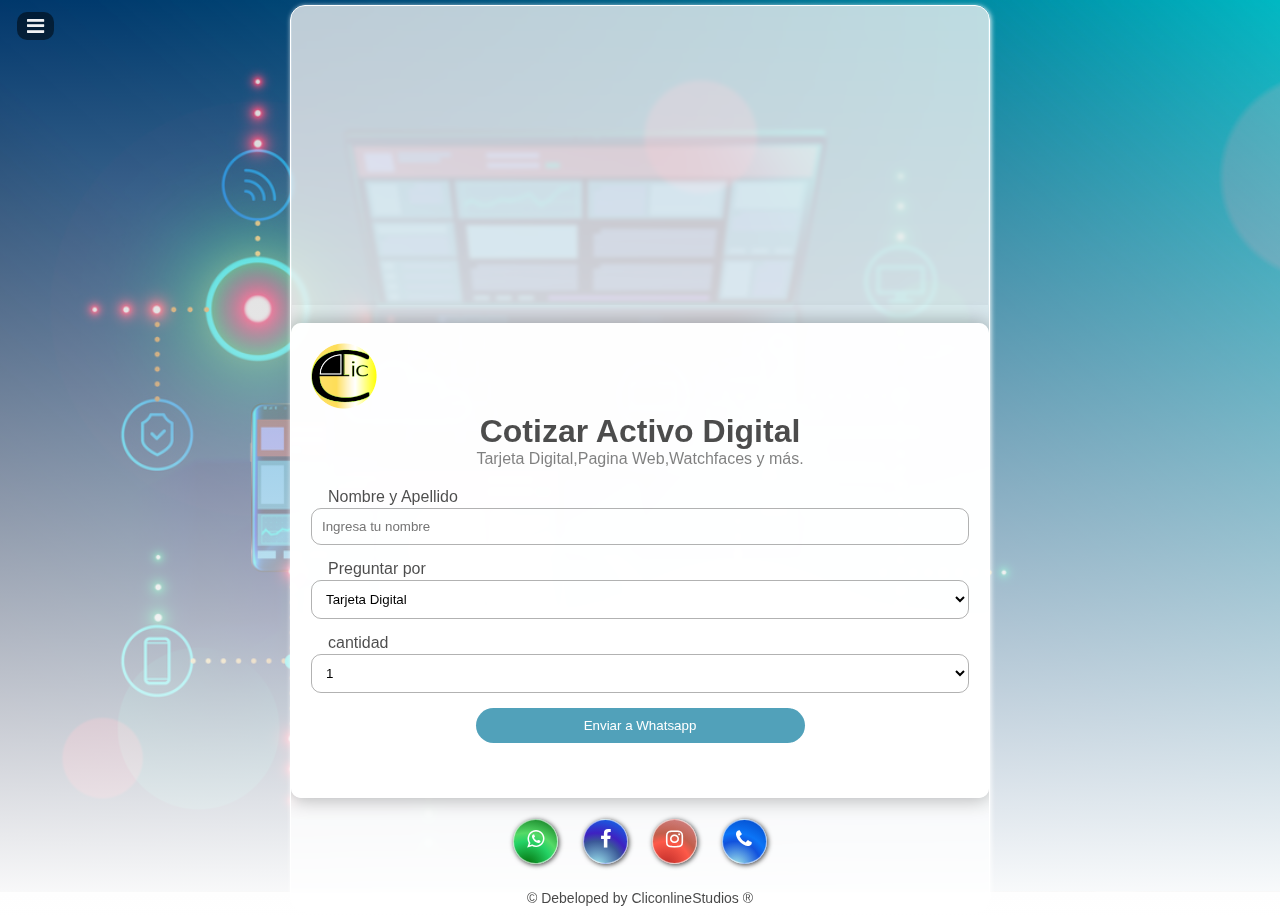
<file: cotizar.html>
<!DOCTYPE html>
<html lang="en">
<head>
	<meta charset="UTF-8">
	<meta name="viewport" content="width=device-width, user-scalable=no, initial-scale=1.0, maximum-scale=1.0, minimum-scale=1.0">
	<link href='https://fonts.googleapis.com/css?family=Open+Sans:400,600' rel='stylesheet' type='text/css'>
	<link rel="shortcut icon" type="image/x-icon" href="img/favicon.png">
	<link rel="stylesheet" href="css/estilos.css">
	<link rel="stylesheet" href="css/font-awesome.min.css">
	<meta property="og:title" content="Cliconline Studios"/>
	<meta content="https://1.bp.blogspot.com/-grfBQMHbt8k/YIA8QuhjKcI/AAAAAAAAELU/YKjjMqMKdXk2w2BkYWdwlIHwuyUnSorOgCLcBGAsYHQ/w1200-h630-p-k-no-nu/CLICONLNEpt.png" property="og:image">
	<meta property="og:image" content="https://res.cloudinary.com/cliconline/image/upload/v1615508887/CliconlineStudios/clic_ymrqgo.png"/>
	<meta property="og:description" content="Comprar Tarjeta Digital "/>
	<meta property="og:url" content="https://cliconlinestudios.blogspot.com"/>
	
	<title>Comprar Tarjeta Digital</title>
</head>
<body>
	<div class="sidebar"><a class="menu1" id="sidebar" href="javascript:sidebar()"><span class="fa fa-bars"></span ></a>
		<br>
	<div class="side" id="side">
	
<a href="index.html">Inicio</a>

<a href="eventos.html">Eventos</a>
		
<a href="javascript:cerrarside()">Cerrar</a>
   </div>
</div>

 <div class="contenedor" id="contenedor">
	 
	 <section class="tarjeta" id="tarjeta"> 
	
			 <!-- banner -->

		 <div class="banner" >
		
			<img class="portada" src="img/b11-01.png" alt="">

			
		 </div>
	 <br>

 <!-- screen 4  -->

 <section class="store" id="store">

	<form action="" class="formulario">
		<img src="img/click.png" class="imgLogo" />
  
		<h1 class="formulario__titulo">Cotizar Activo Digital</h1>
		
		<p class="formulario__parrafo">
			Tarjeta Digital,Pagina Web,Watchfaces y más.
		</p>
  <br>
		<label for="cliente" class="formulario__label">Nombre y Apellido</label>
		<input
		  id="cliente"
		  type="text"
		  class="formulario__input"
		  placeholder="Ingresa tu nombre"
		/>
  
		<label for="empleado" class="formulario__label"
		  >Preguntar por</label
		>
		<select id="modulos" name="listamodulos" class="formulario__input">
			<option>Tarjeta Digital</option>
			<option>Pagina Web</option>
			<option>Video Publicitario</option>
			<option>Diseño Grafico</option>
			<option>Watchface WearOS</option>
			<option>Wallpaper Live</option>
		</select>
		
		<label for="empleado" class="formulario__label"
		>cantidad </label>
	
		<select id="modulos2" name="listamodulos" class="formulario__input">
			<option>1</option>
			<option>2</option>
			<option>3</option>
			<option>4</option>
			<option>5</option>
		  </select>


		<button id="submit" class="formulario__submit">Enviar a Whatsapp</button>

		<div id="respuesta"></div>
  

	  </form>





</section>
	
		

			  




 <!-- redes sociales  -->
		<section class="redes-sociales" id="redes">
			<a href="https://api.whatsapp.com/send?phone=593998968077"  class="whatsapp" target="black" ><span class="fa fa-whatsapp"></span ></a>
			<a href="https://www.facebook.com/cliconlineStudios/"  class="facebook" target="black" ><span class="fa fa-facebook"></span></a>
			<a href="https://www.instagram.com/cliconlinestudios/" class="instagram" target="black" ><span class="fa fa-instagram"></span></a>
			<a href="tel:0998968077" class="phone"><span class="fa fa-phone"></span></a>
			
		</section>

		<footer>
		
			<p>© Debeloped by CliconlineStudios ®</p>

    </footer>
   
	

	 </section>
	
 </div>


	
			
     </body>


	<script src="js/formulario.js"></script>



</html>
</file>
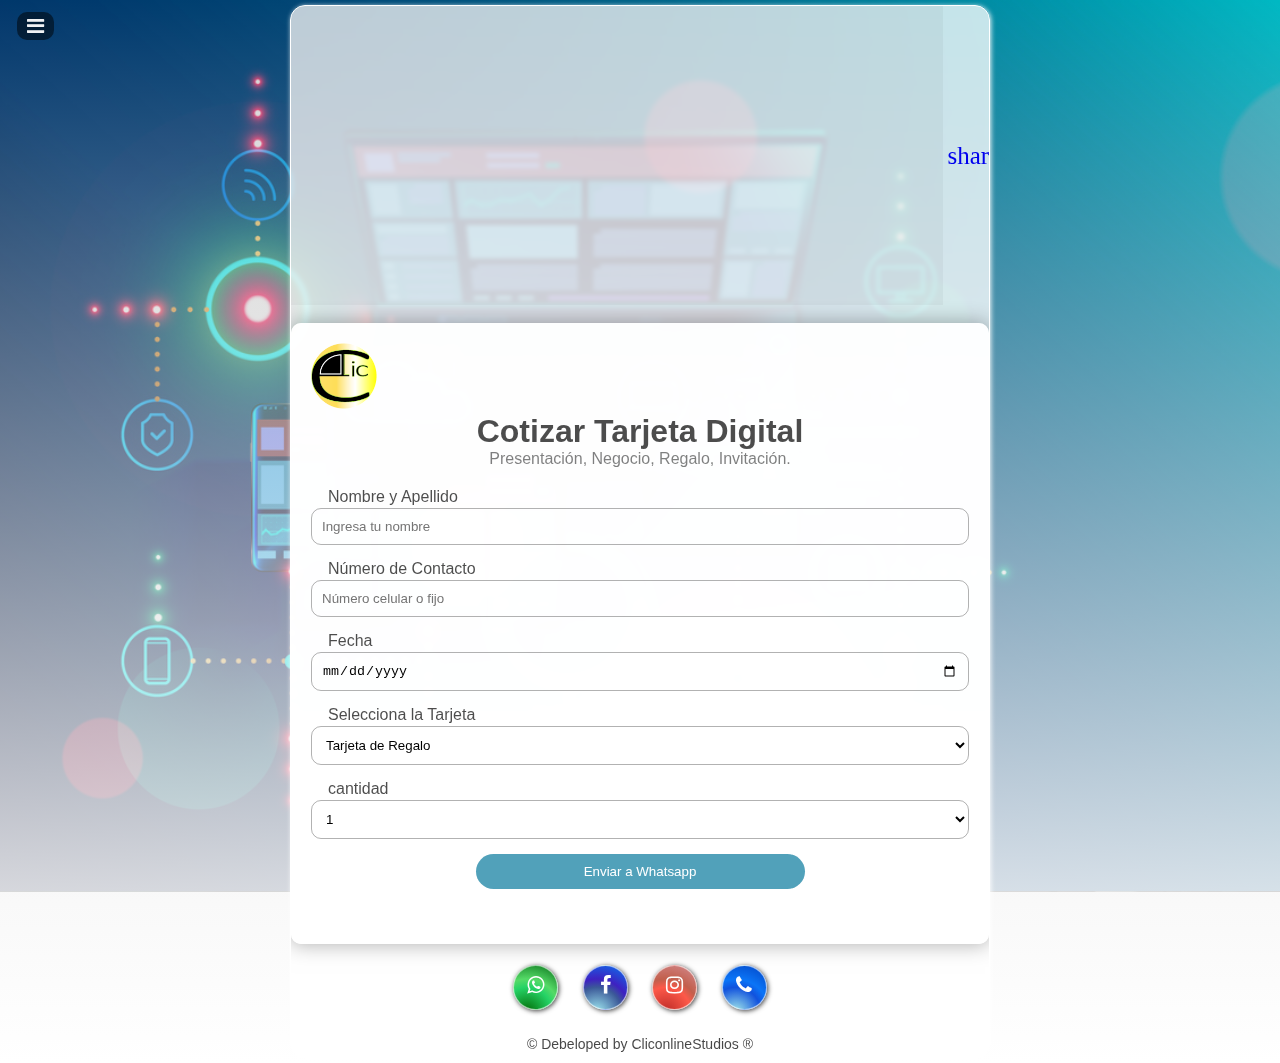
<file: store.html>
<!DOCTYPE html>
<html lang="en">
<head>
	<meta charset="UTF-8">
	<meta name="viewport" content="width=device-width, user-scalable=no, initial-scale=1.0, maximum-scale=1.0, minimum-scale=1.0">
	<link href='https://fonts.googleapis.com/css?family=Open+Sans:400,600' rel='stylesheet' type='text/css'>
	<link rel="shortcut icon" type="image/x-icon" href="img/favicon.png">
	<link rel="stylesheet" href="css/estilos.css">
	<link rel="stylesheet" href="css/font-awesome.min.css">
	<meta property="og:title" content="Cliconline Studios"/>
	<meta content="https://1.bp.blogspot.com/-grfBQMHbt8k/YIA8QuhjKcI/AAAAAAAAELU/YKjjMqMKdXk2w2BkYWdwlIHwuyUnSorOgCLcBGAsYHQ/w1200-h630-p-k-no-nu/CLICONLNEpt.png" property="og:image">
	<meta property="og:image" content="https://res.cloudinary.com/cliconline/image/upload/v1615508887/CliconlineStudios/clic_ymrqgo.png"/>
	<meta property="og:description" content="Comprar Tarjeta Digital "/>
	<meta property="og:url" content="https://cliconlinestudios.blogspot.com"/>
	
	<title>Comprar Tarjeta Digital</title>
</head>
<body>
	<div class="sidebar"><a class="menu1" id="sidebar" href="javascript:sidebar()"><span class="fa fa-bars"></span ></a>
		<br>
	<div class="side" id="side">
	
<a href="index.html">Inicio</a>
		
<a class="side3" href="Yesenia-Cajas.html">Asesoría</a>

<a href="https://play.google.com/store/apps/details?id=io.kodular.will_i_amw07_wp.Cliconline&hl=es">App</a>

<a href="javascript:cerrarside()">Cerrar</a>
   </div>
</div>

 <div class="contenedor" id="contenedor">
	 
	 <section class="tarjeta" id="tarjeta"> 
	
			 <!-- banner -->

		 <div class="banner" >
		
			<img class="portada" src="img/b11-01.png" alt="">

			<a href="https://api.whatsapp.com//send?text=Enviado%20desde%20la%20App%20de%20Cliconline%20Ver%20Tarjeta%20Digital%20aqui%20https://cliconline.github.io/CliconlineStudios" class="share" id="share" target="black" ><span class="material-icons">share</span></a>

			<a href="https://drive.google.com/u/0/uc?id=1DqW2tGa2OhflXNlJL7t5D9ryyOS5mnX0&export=download" class="descarga" id="descarga" target="black" ><span class="material-icons">
				file_download
				</span></a>	

				<a href="https://deuna.onelink.me/H92p/bc99d0ae?token=7C1F07A144AD1CAB9C6119376B289266830AB021" class="pago" id="pago" target="black" ><span class="materialpago">
					paid
					</span></a>		
		 </div>
	 <br>

 <!-- screen 4  -->

 <section class="store" id="store">

	<form action="" class="formulario">
		<img src="img/click.png" class="imgLogo" />
  
		<h1 class="formulario__titulo">Cotizar Tarjeta Digital</h1>
		
		<p class="formulario__parrafo">
			Presentación, Negocio, Regalo, Invitación.
		</p>
  <br>
		<label for="cliente" class="formulario__label">Nombre y Apellido</label>
		<input
		  id="cliente"
		  type="text"
		  class="formulario__input"
		  placeholder="Ingresa tu nombre"
		/>

		<label for="edad" class="formulario__label">Número de Contacto</label>
		<input
		  id="edad"
		  type="text"
		  class="formulario__input"
		  placeholder="Número celular o fijo"
		/>
  
		<label for="fecha" class="formulario__label"
		  >Fecha</label
		>
		<input
		  id="fecha"
		  type="date"
		  class="formulario__input"
		  pattern="[0-9]{4}-[0-9]{2}-[0-9]{2}"
		/>
  
		<label for="empleado" class="formulario__label"
		  >Selecciona la Tarjeta </label
		>
		<select id="modulos" name="listamodulos" class="formulario__input">
			<option>Tarjeta de Regalo</option>
			<option>Tarjeta de Invitación </option>
			<option>Tarjeta Oro </option>
			<option>Tarjeta Platino</option>
			<option>Tarjeta Diamente</option>
		</select>
		
		<label for="empleado" class="formulario__label"
		>cantidad </label>
	
		<select id="modulos2" name="listamodulos" class="formulario__input">
			<option>1</option>
			<option>2</option>
			<option>3</option>
			<option>4</option>
			<option>5</option>
		  </select>


		<button id="submit" class="formulario__submit">Enviar a Whatsapp</button>

		<div id="respuesta"></div>
  

	  </form>





</section>
	
		

			  




 <!-- redes sociales  -->
		<section class="redes-sociales" id="redes">
			<a href="https://api.whatsapp.com/send?phone=593998968077"  class="whatsapp" target="black" ><span class="fa fa-whatsapp"></span ></a>
			<a href="https://www.facebook.com/cliconlineStudios/"  class="facebook" target="black" ><span class="fa fa-facebook"></span></a>
			<a href="https://www.instagram.com/cliconlinestudios/" class="instagram" target="black" ><span class="fa fa-instagram"></span></a>
			<a href="tel:0998968077" class="phone"><span class="fa fa-phone"></span></a>
			
		</section>

		<footer>
		
			<p>© Debeloped by CliconlineStudios ®</p>

    </footer>
   
	

	 </section>
	
 </div>


	
			
     </body>


	<script src="js/formulario.js"></script>



</html>
</file>
<file: css/estilos.css>
* {
	margin: 0;
	padding: 0;
	-webkit-box-sizing: border-box;
	-moz-box-sizing: border-box;
	box-sizing: border-box;
}

body {
	background:linear-gradient(rgba(0, 0, 0, 0), rgba(255, 255, 255, 0.107)), url('../img/FONDONG.jpg');
	background-repeat: no-repeat;
	background-attachment: fixed;
	font-family:'Open Sans',Sans-serif, Arial, Helvetica;
	background-size: cover;

}

lottie-player {
	margin: 0 auto;
	vertical-align: top;
}


#particles-js {
	height: 100vh; 
	width: 100%;
    position: fixed;
    z-index: -1;
}

@keyframes banner {
	0%, 23% {
		background-image: url(../img/b1.png);
		
	}
	25%, 45% {
		background-image: url(../img/fondocode.jpg);
	}
	50%, 70% {
		background-image: url(../img/fondom.jpg);
	}
	75%, 100% {
		background-image: url(../img/banner4.png);
	}
}

@keyframes bannerApp {
	0%, 23% {
		background-image: url(https://blogger.googleusercontent.com/img/b/R29vZ2xl/AVvXsEjnY4Yif67uAc4VF0EDamdHoYDRKlW1wYGdvAm1X54BVeHMg8uNsItUbf7U1nMkJNwPyXC0577z8rsSSPQ-i2bYSHkzs8_vq9X1Z766s3YlIXx9bHooQI8sOhw00wYWfHPaZi-mAWcOBzSKjWGWGPRgaawWA7_EEMJk_smybR0J32_5b0rX6dprxSAW/w640-h274/bannerapp.png);
		
	}
	25%, 45% {
		background-image: url(https://blogger.googleusercontent.com/img/b/R29vZ2xl/AVvXsEh3HjaQyfVfyWYssBt5M8Uj4mD9MLDLlKojzOTPrI3VHtgmZ9kKl11Z8VhfnxwWiW1oeARhFvXl-o7OFe9iFWpmFgY2UA7rPTz-DjlLHhUoMTzf6awexunVGgOFbBEb_JwMmw2V4KQqCpFNaSe7EmwsX59j1AkmM3tINYQeK2KM8lD4dbYL20q_wly1/w640-h274/bannerapp2.png);
	}
	50%, 70% {
		background-image: url(../img/fondom.jpg);
	}
	75%, 100% {
		background-image: url(../img/fondocode.jpg);
	}
}

.contenedor {
	width: 95%;
	max-width: 700px;
	margin: auto;
	height: 100%;
	align-items:center;
}

.tarjeta {
	margin: 5px 0;
	width: 100%;
	background-color: rgba(255, 255, 255, 0.645);
	backdrop-filter: blur(2px);
	border: solid 1px rgb(255, 255, 255, 05);
	box-shadow: 1px 1px 5px #ffffffee;
	border-radius: 15px;
	overflow: hidden;
	z-index: 1000;	

}


.banner {
	width: 100%;
	animation: banner 8s infinite linear ;
	background-size: 100% 100%;
	position: static;
	display: flex;
	justify-content: center;
	align-items: center;

}

.banner2 {
	width: 100%;
	animation: bannerApp 8s infinite linear ;
	background-size: 100% 100%;
	position: static;
	display: flex;
	justify-content: center;
	align-items: center;

}


.portada  {
	width: 100%;
	vertical-align: top;
	margin: 0%;	
}

.sidebar{
	vertical-align: top;
	margin: 0%;
	position: fixed;
	z-index: 1000; 
	padding: 10px 5px;
	left: 12px;	
}

.imglins{
	width: 30px;
}

.sidebar .menu1 {
	color: #fffffff1;
	font-size: 20px;
	padding: 3px 10px;
	border-radius: 10px;
	background: rgba(0, 0, 0, 0.5);
	animation: pulse 1.5s ;	
}



.side {
	width: 40%;
	background-color: rgba(22, 1, 1, 0.541);
	backdrop-filter: blur(10px);
	border: solid 1px rgb(255, 255, 255, 0.5);
	border-radius: 10px;
	display: none;
	padding: 10px 0px;
	position: fixed;
	margin: 10px 0px;
	box-shadow: 1px 1px 5px #ffffffc4;
	
	
}


.side a{
	color: #f7f7f7f1;
	font-size: 12px;
	text-decoration: none;
	display: block;
	background: none;
	padding: 3px 10px;
	margin: 7px 0px;
}

.side a:hover {
	color: #25D366;
	background: #000c1183;
}




/* ----- ----- inicio informacion ----- ----- */
.informacion {
	text-align: center;

}
.informacion img {
	width: 10%;
}

.informacion .titulo  {
	text-align: center;
	font-size: 18px;
	padding: 5px;
}


.informacion .subtitulo {
	color: #0028db;
	font-size: 16px;
	line-height: 18px;
	margin-bottom: 16px;
	text-align: center;
}

.informacion p {
	font-size: 12px;
}

.descarga {
	position: absolute;
	text-decoration: none;
	color: #fff;
	top: 10px;
	right: 10px;
	display: none;
}


.back {
	position: fixed;
	z-index: 1200;
	color: #ffffff;
	text-align: center;
	text-decoration: none;
	border-radius: 10px;
	box-shadow: 0 0 0 0 rgba(0, 0, 0, .5);
	right: 16px;
	bottom: 10px;
	display: none;
	animation: pulse2 1.7s ;	
}

.back:hover {
	background: #00bfff;
}

@keyframes pulse2 {
	0% {
		transform: scale(2.99);
		box-shadow: 0 0 0 0 rgba(0, 0, 0, 0.315);
	}
	70% {
		transform: scale(1);
		box-shadow: 0 0 0 5px rgba(255, 255, 255, 0.712);
	}
	100% {
		transform: scale(.99);
		box-shadow: 0 0 0 0 rgba(255, 255, 255, 0.548);
	}
	
}

.botoninicio {
	position: absolute;
	background: linear-gradient(102deg, #0099ffc7 40%, #0099ffc7 60%);
	color: #ffffff;
	font-size: 30px;
	text-align: center;
	text-decoration: none;
	padding: 6px 3%;
	border-radius: 10px;
	box-shadow: 0 0 0 0 rgba(0, 0, 0, .5);
	left: 1px;
	bottom: 1px;
	margin: 10px 8px;
	display: none;
	animation: pulse 1.7s ;	
}


.botoninicio:hover{
	background:  #0998f7;
}

.boton {
	background: linear-gradient(102deg, #0998f7 40%, #1619d4 60%);
	color: #fffffff1;
	font-size: 12px;
	text-align: center;
	text-decoration: none;
	padding: 6px 16%;
	border-radius: 10px;
	box-shadow: 1px 1px 5px #fdfdfdec;
    animation: pulse 1.5s infinite;	
}
.boton:hover {
	background: linear-gradient(102deg, #ffffff 40%, #e5e5fd 60%);
	color: #0998f7;
	
}

.botonp {
	color: #53affff1;
	font-size: 14px;
	text-align: center;
	text-decoration: none;
	padding: 2px 8px;
	border-radius: 5px;
	box-shadow: 1px 1px 5px #fdfdfdec;
}

.botonp:hover {
	color: #003d72f1;
	background:#fffffff1;
	font-size: 15px;
	font-weight: bold;
	
}

@keyframes pulse {
	0% {
		transform: scale(.99);
		box-shadow: 0 0 0 0 rgba(9, 255, 0, 0.315);
	}
	70% {
		transform: scale(1);
		box-shadow: 0 0 0 5px rgba(12, 126, 255, 0.712);
	}
	100% {
		transform: scale(.99);
		box-shadow: 0 0 0 0 rgba(12, 15, 201, 0.548);
	}
	
}

.informacion .qr img {
	text-align: center;
	width: 30%;
	vertical-align: top;
	margin: 3px;	
	border-radius: 8px;
	box-shadow: 1px 1px 5px #020000c4;
	border: solid 1px #ffffff;
}
.informacion .scan {
      color: #080077;
	  font-size: 12px;
}

/* ----- ----- portafolios ----- ----- */
.App{
	text-align: center;
}

.App .logoclick{
	width: 10%;
	padding: 5px 0px;
}

.App .android{
	width: 50%;
	padding: 11px 0px;
}

.App .android:hover{
	width: 45%;
	
}

@media screen  and  (min-width: 600px){
	.App .android{ 
		width: 25%;
	}
}
.App .huawei {
width: 45%;
}

.App .huawei:hover{
	width: 40%;
	
}


@media screen  and  (min-width: 800px){
	.App .huawei { 
		width: 22%;
	}
}


.portafolio {
	text-align: center;
	display: none;
	
}
.portafolio .cata1 img {
	width: 65%;
}
.portafolio .texto1 {
	text-align: center;
	font-size: 18px;
	padding: 0px 15px;
}
.boton2 {
	background: linear-gradient(102deg, #0099ff 40%, #0099ffd2 60%);
	color: #fffffff1;
	font-size: 16px;
	text-align: center;
	text-decoration: none;
	padding: 10px 10%;
	border-radius: 10px;
	box-shadow: 0 0 0 0 rgba(0, 0, 0, .5);
	
}

.boton2:hover {
	background: linear-gradient(102deg, #ffffffa8 40%, #ffffff85 60%);
	color: #055dcf;
	box-shadow: 1px 1px 5px #0e56ddee;
	border: solid 1px rgb(63, 114, 207);
	
}

.container-slider {
	width: 100%;
    max-width: 900px;
	overflow: hidden;
	position: relative;			

}

.slider {
	display: flex;
	width: 300%;
	margin-left: -100%;
}


.slider__section{
	width: 50%;
}

.slider__img {
	display: block;
	width: 100%;
	height: auto;
	padding: 10px 10%;
	object-fit: cover;
}
.slider__btn {
	position: absolute;
	width: 20px;
	height: 20px;
	background: rgba(255, 255, 255, 0.7);
	top: 50%;
	transform: translateY(-50%);
	font-size: 15px;
	font-weight: bold;
	font-family: monospace;
	text-align: center;
	border-radius: 50%;
	cursor: pointer;
}



.slider__btn:hover{
	background: #fff;
}

.slider__btn--left{
	left: 10px;
}

.slider__btn--rigth{
	right: 10px;
}

/* ----- ----- Redes Sociales ----- ----- */


.redes-sociales {
	text-align: center;
	padding: 20px 0;
}

.redes-sociales a {
	display: inline-block;
	font-style:10px;
	width: 45px;
	height: 45px;
	padding: 8px 0;
	border-radius: 50%;
	font-size: 20px;
	color: rgb(255, 255, 255);
	margin: 1px 10px;
	box-shadow: 1px 1px 5px #020000c4;
	border: solid 1px #ffffff96;
}

.redes-sociales a:hover {
	background: #000203;
}

.redes-sociales .whatsapp { background: radial-gradient(circle at 30% 107%, #2ed60d 0%, #067711 5%, #25d366 45%,#55da67 60%,#1a892c 90%); }
.redes-sociales .facebook { background: radial-gradient(circle at 30% 107%, #d1d3f6 0%, #95dae8 5%, #3b5998 45%,#3e21c1 60%,#1561e4 90%); }
.redes-sociales .phone { background: radial-gradient(circle at 30% 107%, #d1d3f6 0%, #95dae8 5%, #1152dd 45%,#0b75f7 60%,#0550d0 90%); }
.redes-sociales .instagram { background: radial-gradient(circle at 30% 107%, #c4302b 5%, #fd5949 45%,#c25f4c 60%,#c56666d4 90%); }


footer {

	text-align: center;
	padding: 5px 0;
	z-index: 1000;
	position: relative;
	color: rgba(0, 0, 0, 0.726);
	font-size: 14px;
}
footer div img {
	width: 4%;
}

footer .rango {
	font-size: 10px;
}

@media screen  and  (min-width: 800px){
	body { 
		background:linear-gradient(rgba(0, 0, 0, 0.155), rgb(255, 255, 255)), url('../img/fondomundo.png') no-repeat fixed
		

	}
}


@media screen  and  (min-width: 800px){
	.tarjeta { 
		background-color: #ffffffc5;
	}
}


@media screen  and  (min-width: 1100px){
	.network { 
		top: 52px;
	  }
  }

@media screen  and  (min-width: 1400px){
	.sidebar { 
	  left: 27%;
	  }
  }

@media screen  and  (min-width: 600px){
	.slider img{ 
		height: 300px;
		padding: 10px 20%;
	  }
  }

  @media screen  and  (min-width: 1400px){
	.back { 
	  right: 27%;
	  display: block;
	  }
  }


@media screen  and  (max-width: 290px){
	.redes-sociales a { 
		font-size: 40px;	
		color: #000;
	}
	.redes-sociales .whatsapp { background: none }
	.redes-sociales .facebook { background: none }
	.redes-sociales .phone { background: none }
	.redes-sociales .instagram { background: none }
}

/* iconos banner */
@font-face {
	font-family: 'Material Icons Outlined';
	font-style: normal;
	font-weight: 400;
	src: url(https://fonts.gstatic.com/s/materialiconsoutlined/v81/gok-H7zzDkdnRel8-DQ6KAXJ69wP1tGnf4ZGhUce.woff2) format('woff2');
  }


  .material-icons-descarga {
	font-family: 'Material Icons Outlined';
	font-weight: normal;
	font-style: normal;
	font-size: 25px;
	line-height: 1;
	letter-spacing: normal;
	text-transform: none;
	display: inline-block;
	white-space: nowrap;
	word-wrap: normal;
	direction: ltr;
	-webkit-font-smoothing: antialiased;
	background: rgba(0, 0, 0, 0.562);
	padding: 5px 4px;
	border-radius: 10px;
  }
  .material-icons-descarga:hover {
	background-color: rgb(27, 118, 255);
}

  .material-icons {
	font-family: 'Material Icons Outlined';
	font-weight: normal;
	font-style: normal;
	font-size: 25px;
	line-height: 1;
	letter-spacing: normal;
	text-transform: none;
	display: inline-block;
	white-space: nowrap;
	word-wrap: normal;
	direction: ltr;
	-webkit-font-smoothing: antialiased;
	padding: 5px 4px;
	border-radius: 10px;
  }

  .material-icons:hover{
	font-size: 27px;
  }

  .material-back {
	font-family: 'Material Icons Outlined';
	font-weight: normal;
	font-style: normal;
	font-size: 22px;
	line-height: 1;
	letter-spacing: normal;
	text-transform: none;
	display: inline-block;
	white-space: nowrap;
	word-wrap: normal;
	direction: ltr;
	-webkit-font-smoothing: antialiased;
	background: rgba(0, 0, 0, 0.562);
	padding: 5px 4px;
	border-radius: 10px;

  }
  
  /* ----- ----- costos ----- ----- */
.costos {
	text-align: center;
	padding: 0px 10px;
	display: none;
	
}

.costos img {
	width: 30%;
	vertical-align: top;
	padding: 10px 2%;
	
}

.costos p {
	font-size: 16px;
	padding: 2px 2px;
}

.costos a {
	font-size: 12px;
}

.costos .oro {
	border-radius: 10px;
	overflow: hidden;
	padding: 10px 5px;
	background-image: url(../img/bg2.png);
	

	}
	
.costos .platino {
		border-radius: 10px;
		overflow: hidden;
		padding: 10px 5px;
		background-image: url(../img/bg2.png);
		
	
		}
.costos .diamante {
			border-radius: 10px;
			overflow: hidden;
			padding: 10px 5px;
		    background-image: url(../img/bg2.png);
		
			}

			/* ----- ----- inicio informacion ----- ----- */
.comofunciona {
	text-align: center;
	padding: 0px 10px;
	display: none;
}

.comofunciona img {
	width: 35%;
	vertical-align: top;
}

.comofunciona p {
	font-size: 16px;
	padding: 2px 2px;
}

.planes {
 text-align: center;
 padding: 10px 5px;
 display: none;
}

.planes p {
	font-size: 16px;
	padding: 2px 2px;
}

.planes a {
	font-size: 16px;
	
}

/* screen share */

.sharelink {
	text-align: center;
	justify-content: center;
	align-items: center;
	padding: 0px 10px;
	display: none;
}

.sharew{
	text-decoration: none;
	color: #ffffff;
	background: #128C7E;
	padding: 5px 30px;
	border-radius: 10px;
	margin: auto;
	margin: 15px 20%;
	display: block;	
}

.sharew:hover {
	background: #0f9246;
}

.sharem{
	text-decoration: none;
	color: #ffffff;
	background: #0687ff;
	padding: 5px 30px;
	border-radius: 10px;
	margin: auto;
	margin: 15px 20%;
	display: block;	
}

.textareacopy{
	width: 1px;
	max-height: 1px;
	background: #00020300;
	text-align: center;
	justify-content: center;
	align-items: center;
	opacity: 0;
	
}

.copy-text {

	backdrop-filter: blur(2px);
	border: 1px solid #ddd;
	border-radius: 10px;
	display: flex;
	text-align: center;
	justify-content: center;
	align-items: center;
	width: 100%;



	
}

.copy-text input.text {
	padding: 4px 30px;
	font-size: 12px;
	color: rgb(0, 170, 255);
	border: none;
	outline: none;
;

}

.copy-text button {
	padding: 10px;
	background: #0099ff;
	color: #fff;
	font-size: 18px;
	border: none;
	outline: none;
	border-radius: 10px;
	cursor: pointer;
}

.copy-text button:active{
	background: #809ce2;
}


/* screen 4 Formulario */

.screen4 {
	text-align: center;
	display: none;
}

  .formulario {
	max-width: 100%;
	padding: 20px;
	box-shadow: 0 0 20px 1px rgba(0, 0, 0, 0.3);
	position: relative;
	background: rgba(255, 255, 255, 0.97);
	border-radius: 10px;
  }
  
  .imgLogo {
	width: 10%;

  }
  
.logoslin {
	width: 25px;
}


  .formulario__titulo,
  .formulario__subtitulo,
  .formulario__parrafo {
	text-align: center;
	margin-top: 0;
  }
  .formulario__titulo,
  .formulario__subtitulo {
	color: rgba(0, 0, 0, 0.7);
  }
  .formulario__parrafo {
	color: rgba(0, 0, 0, 0.5);
  }
  .formulario__input,
  .formulario__label {
	display: block;
	width: 100%;
	font-size: 1, 3em;
  }
  .formulario__input {
	padding: 10px;
	background: transparent;
	border: 1px solid rgba(0, 0, 0, 0.3);
	margin-bottom: 15px;
	border-radius: 10px;
  }
  .formulario__input:focus {

	outline: none;
	box-shadow: 0px 0px 2px rgba(0, 0, 0, 0.7);
  }

  .formulario__label {
	padding-left: 15px;
	color: rgba(0, 0, 0, 0.7);
	margin: 2px;
  }
  .formulario__submit {
	background: rgba(7, 121, 156, 0.7);
	color: white;
	padding: 10px 20px;
	cursor: pointer;
	border: none;
	border-radius: 20px;
	display: block;
	width: 50%;
	font-size: 1, 3em;
  }
  
  .formulario__submit:hover{
	  background-color: #3bbff0;
  }

  
  .formulario__input,
  .formulario__submit {
	margin-left: auto;
	margin-right: auto;
  }
  

  /* respuesta del formulario */
  #respuesta {
	width: 100%;
	height: 25px;
	margin: 5px;
	padding: 5px;
  }
  #respuesta.fail {
	color: red;
  }
  #respuesta.send {
	color: green;
  }


    /* navegacion*/
	.navi {
		position: fixed;
		z-index: 1000;
		width: 100%;
		height: 5%;
		text-align: center;
		text-decoration: none;
		width: 100%;
		background-color: rgba(255, 255, 255, 0.704);
		backdrop-filter: blur(2px);
		border: solid 1px rgb(255, 255, 255, 05);
		box-shadow: 1px 1px 5px #ffffffee;
		border-radius: 15px;
		overflow: hidden;
		bottom: 1px;
		animation: pulse2 1.7s ;
		text-align: center;
		justify-content: center;
		justify-items: center;
	
	}
	
	@media screen  and  (min-width: 1400px){
		.navi { 
			background-color: rgba(247, 246, 246, 0.826);
		  }
	  }


	.navi ul{
		display: flex;	
		text-align: center;
		justify-content: center;
		justify-items: center;
	
	}
	
	
	.navi ul li{
		position: relative;
		list-style: none;
		z-index: 1;
	}
	

	.navi ul li {
		list-style: none;
		
	}
	
	.navi ul li a{
		padding: 0px 20px;
		font-size: 23px;
		text-decoration: none;
		color: #000000;
	}

	.navi ul li .icon3active{
		color: #0d8bec;
		font-size: 27px;
		background: #ffffff36;
		box-shadow: 1px 2px 5px #ffffffee;
		border-radius: 10px;
		transition: 300ms all ease;
	}

	.navi ul li .icon3off{
		padding: 0px 20px;
		font-size: 23px;
		text-decoration: none;
		color: #000000;
		transition: 300ms all ease;
	}
	
	.navi ul li a:hover{
		color: #0d8bec;
		font-size: 27px;
		background: #ffffff36;
		box-shadow: 1px 2px 5px #ffffffee;
		border-radius: 10px;
		transition: 300ms all ease;

	}
</file>
